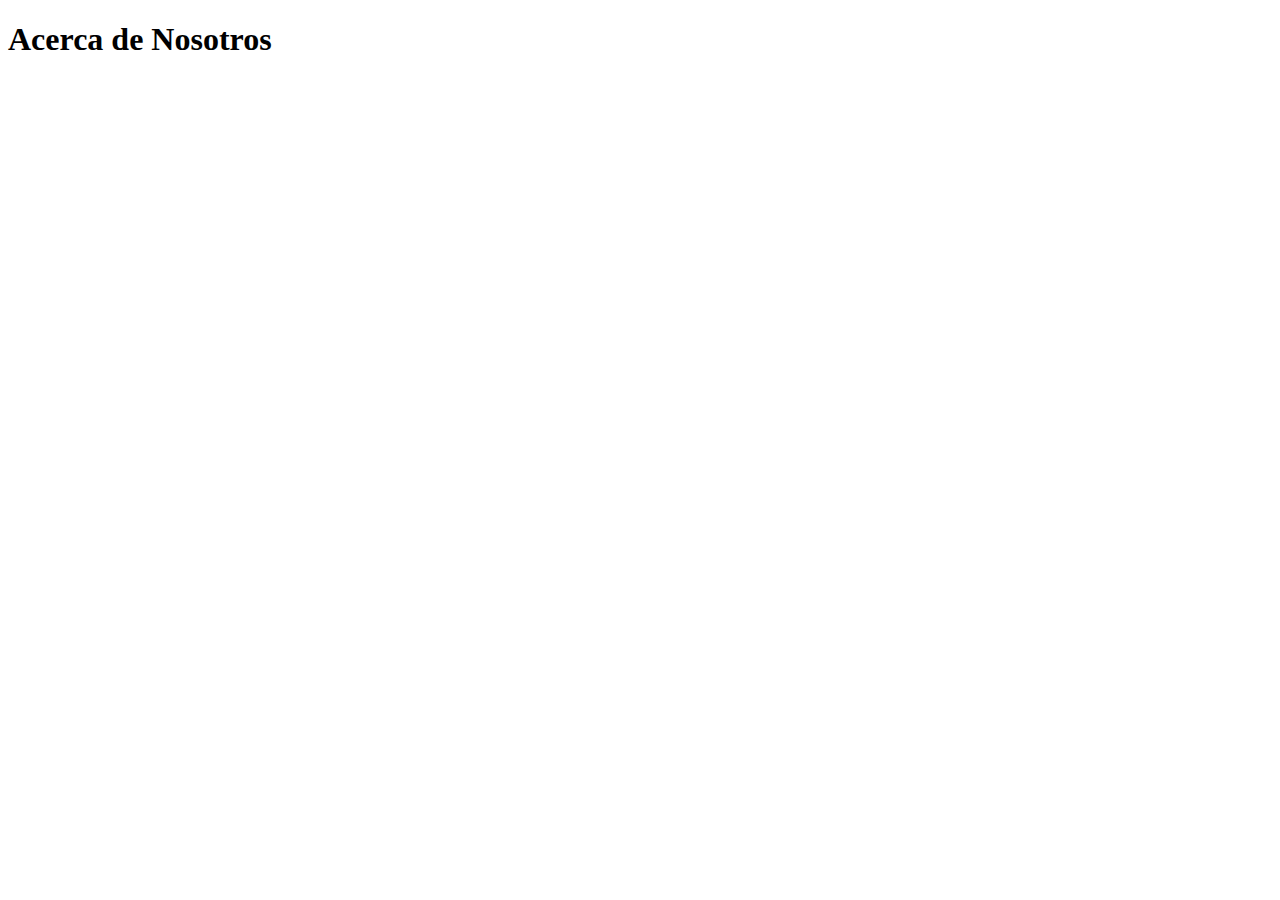
<file: pages/about-us/about-us.html>
<!DOCTYPE html>
<html lang="en">
<head>
    <meta charset="UTF-8">
    <meta http-equiv="X-UA-Compatible" content="IE=edge">
    <meta name="viewport" content="width=device-width, initial-scale=1.0">
    <title>Acerca de Nosotros</title>
</head>
<body>
    <h1>Acerca de Nosotros</h1>
</body>
</html>
</file>
